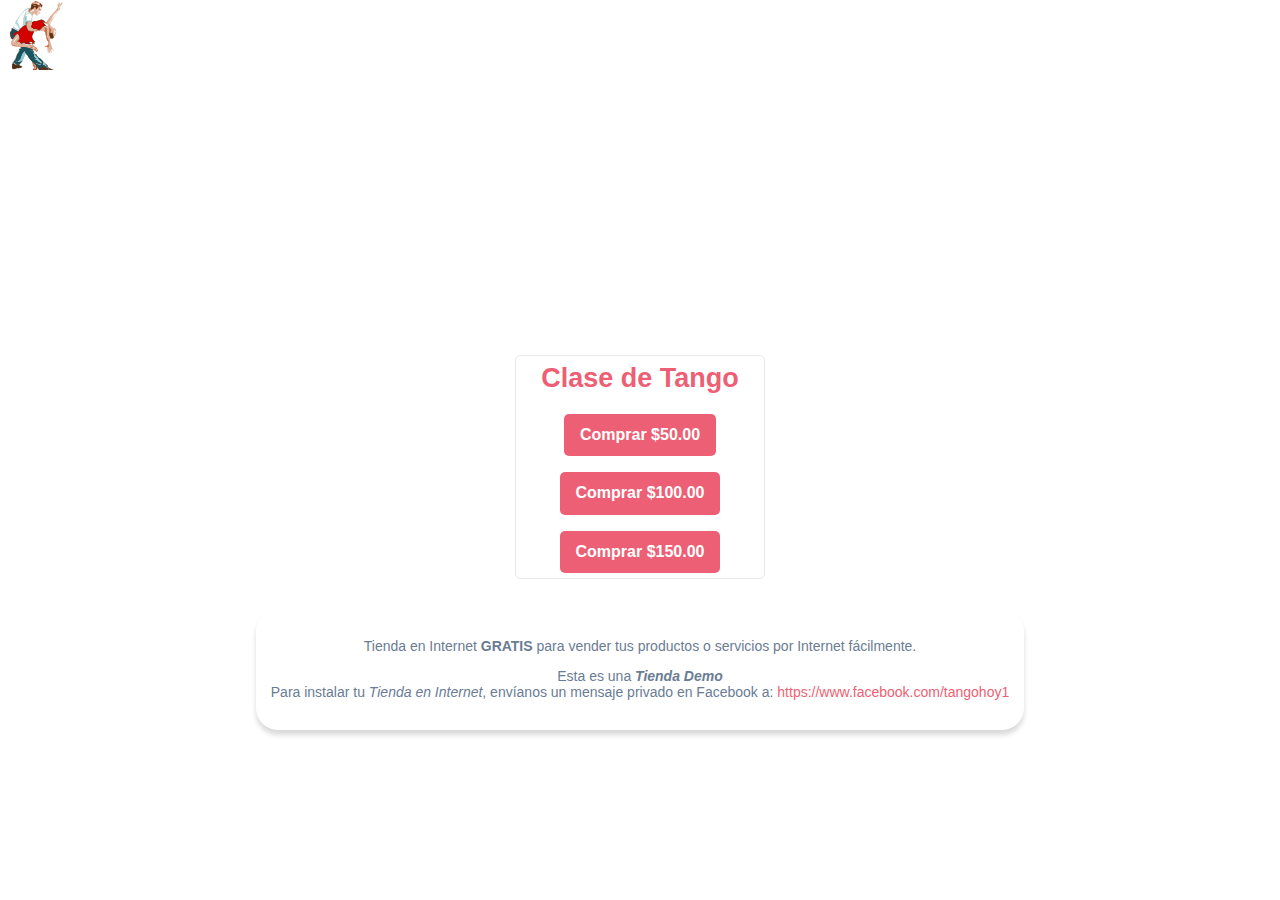
<file: index.html>
<!DOCTYPE html>
<html lang="en">
  <head>
    <meta charset="utf-8" />
    <meta name="viewport" content="width=device-width, initial-scale=1.0">
    <meta property="og:url"         content="https://shops.mutalis.com" />
    <meta property="og:type"        content="website" />
    <meta property="og:title"       content="Tienda en Internet GRATIS" />
    <meta property="og:description" content="Para instalar tu Tienda en Internet, envíanos un mensaje privado en Facebook a: https://www.facebook.com/tangohoy1" />
    <meta property="og:image"       content="https://shops.mutalis.com/images/pm.png" />
    <meta property="og:image:alt"   content="List of prices for a product" />
    <meta property="og:image:type"  content="image/png" />
    <meta property="og:image:width" content="237" />
    <meta property="og:image:height" content="280" />

    <meta name="description" content="Tienda en Internet GRATIS" />
    <meta name="keywords"
      content="tienda en internet, online store, e-commerce"
    />

    <title>Tienda Tango</title>

    <link rel="icon" href="favicon.ico" type="image/x-icon" />
    <link rel="stylesheet" href="css/normalize.css" />
    <link rel="stylesheet" href="css/global.css" />
    <!-- Load Stripe.js on your website. -->
    <script src="https://js.stripe.com/v3/"></script>
  </head>

  <body>
    <div class="container">
      <header>
        <div class="logo"></div>
      </header>
      <main>
        <iframe
          src="https://www.youtube.com/embed/F_jhqwLSBlk?list=RDF_jhqwLSBlk"
          frameborder="0"
          allow="accelerometer; autoplay; encrypted-media; gyroscope; picture-in-picture"
          allowfullscreen>
        </iframe>
        <section class="productBox">
          <h1>Clase de Tango</h1>
          <button data-sku-id="sku_HFaygBbRVHVoD0">Comprar $50.00</button>
          <button data-sku-id="sku_HFazHI46vsDhhq">Comprar $100.00</button>
          <button data-sku-id="sku_HFb0bSmaCETQPm">Comprar $150.00</button>
        </section>
      </main>
      <footer>
        <div class="banner">
          <p>Tienda en Internet <strong>GRATIS</strong> para vender tus productos o servicios por Internet f&aacute;cilmente.</p>
          <p>Esta es una <strong><em>Tienda Demo</em></strong><br>Para instalar tu <em>Tienda en Internet</em>, 
            envíanos un mensaje privado en Facebook a:
            <a href="https://www.facebook.com/tangohoy1" target="_blank">https://www.facebook.com/tangohoy1</a>
          </p>
        </div>
      </footer>
    </div>
    <script src="estore.js"></script>
  </body>
</html>
</file>
<file: css/global.css>
/* Variables */
:root {
  --gray-offset: rgba(0, 0, 0, 0.03);
  --gray-border: rgba(0, 0, 0, 0.15);
  --gray-light: rgba(0, 0, 0, 0.4);
  --gray-mid: rgba(0, 0, 0, 0.7);
  --gray-dark: rgba(0, 0, 0, 0.9);
  --body-color: var(--gray-mid);
  --headline-color: var(--accent-color);
  --accent-color: #ed5f74;
  --body-font-family: -apple-system, BlinkMacSystemFont, sans-serif;
  --radius: .5rem;
  --logo-image: url("../images/tango.svg");
}

/* Base */
* {
  box-sizing: border-box;
}
body {
  font-family: var(--body-font-family);
  font-size: 1.6rem;
  color: var(--body-color);
  -webkit-font-smoothing: antialiased;
  margin: 0 1rem;
}
h1,
h2,
h3,
h4,
h5,
h6 {
  color: var(--body-color);
  margin-top: 0.2rem;
  margin-bottom: 0.4rem;
}
h1 {
  font-size: 2.7rem;
  color: var(--headline-color);
}
h3 a {
  color: var(--body-color);
}
h4 {
  font-weight: 500;
  font-size: 1.4rem;
  color: var(--gray-light);
}

iframe {
  border-radius: 0.5rem;
  margin: 1rem;
  width: 31rem;
  height: 25rem;
}
/* Layout */
.container {
  display: grid;
  grid-gap: 0;
  grid-template-columns: repeat(6, 1fr);
  grid-template-rows: auto;
  /* border: 0.5rem solid rgb(178, 134, 220); */
}

header {
  display: flex;
  grid-column: 1 / -1;
  align-items: center;
  /* background-color: #96ceb4; */
}

header a {
  display: block;
  height: 7.5rem;
  width: 7.5rem;
}

main {
  display: flex;
  flex-direction: column;
  align-items: center;
  grid-column: 1 / -1;
  padding-bottom: 2rem;
  /* background-color: aqua; */
}

footer {
  display: flex;
  grid-column: 1 / -1;
  /* background-color: #ffcc5c; */
}

.sr-payment-summary {
  margin-bottom: 2rem;
  text-align: center;
}

.logo {
  background-image: var(--logo-image);
  height: 7.5rem;
  background-size: contain;
  background-repeat: no-repeat;
  width: 100%;
  margin: 0;
}

.productBox {
  display: flex;
  flex-direction: column;
  align-items: center;
  margin: 1rem;
  padding: 0.5rem;
  border: 0.1rem solid #e8e8e8;
  border-radius: 0.5rem;
  min-width: 25rem;
}

/* Buttons and links */
button {
  background: var(--accent-color);
  border-radius: var(--radius);
  color: white;
  border: 0;
  padding: 1.2rem 1.6rem;
  margin-top: 1.6rem;
  font-weight: 600;
  cursor: pointer;
  transition: all 0.2s ease;
  display: block;
}
button:hover {
  filter: contrast(115%);
}
button:active {
  transform: translateY(0) scale(0.98);
  filter: brightness(0.9);
}
button:disabled {
  opacity: 0.5;
  cursor: none;
}

button:focus {
  box-shadow: 0 0 0 0.5rem rgba(50, 151, 211, 0.3), 0 0.5rem 0.5rem 0 rgba(0, 0, 0, 0.07),
    0 0 0 1rem rgba(50, 151, 211, 0.3);
  outline: none;
  z-index: 9;
}

a {
  color: var(--accent-color);
  text-decoration: none;
  transition: all 0.2s ease;
}

a:hover {
  filter: brightness(0.8);
}

a:active {
  filter: brightness(0.5);
}

.pasha-image-stack {
  display: grid;
  grid-gap: 12px;
  grid-template-columns: auto auto;
}

.pasha-image-stack img {
  border-radius: var(--radius);
  background-color: var(--gray-border);
  box-shadow: 0 7px 14px 0 rgba(50, 50, 93, 0.1),
    0 3px 6px 0 rgba(0, 0, 0, 0.07);
  transition: all 0.8s ease;
  opacity: 0;
}

.pasha-image-stack img:nth-child(1) {
  transform: translate(30px, 15px);
  opacity: 1;
}
.pasha-image-stack img:nth-child(2) {
  transform: translate(-28px, 0px);
  opacity: 1;
}
.pasha-image-stack img:nth-child(3) {
  transform: translate(64px, -50px);
  opacity: 1;
}

.banner {
  justify-content: center;
  align-items: center;
  text-align: center;
  margin: 0 auto;
  padding: 1.5rem;
  font-size: 1.4rem;
  background: white;
  color: #6a7c94;
  border-radius: 2.2rem;
  box-shadow: 0 0.5rem 0.5rem rgba(0, 0, 0, 0.15);
}



/* Responsiveness */

/* ----------- iPhone 5, 5S, 5C and 5SE ----------- */

/* Portrait and Landscape */
@media only screen 
  and (min-device-width: 320px) 
  and (max-device-width: 568px)
  and (-webkit-min-device-pixel-ratio: 2) {
  .logo {
    background-position: center;
  }
}

/* ----------- iPhone 6, 6S, 7 and 8 ----------- */

/* Portrait and Landscape */
@media only screen 
  and (min-device-width: 375px) 
  and (max-device-width: 667px) 
  and (-webkit-min-device-pixel-ratio: 2) { 
  .logo {
    background-position: center;
  }
}

/* ----------- iPhone 6+, 7+ and 8+ ----------- */

/* Portrait and Landscape */
@media only screen 
  and (min-device-width: 414px) 
  and (max-device-width: 736px) 
  and (-webkit-min-device-pixel-ratio: 3) { 
  .logo {
    background-position: center;
    }
}

/* ----------- iPhone X ----------- */

/* Portrait and Landscape */
@media only screen 
  and (min-device-width: 375px) 
  and (max-device-width: 812px) 
  and (-webkit-min-device-pixel-ratio: 3) { 
  .logo {
    background-position: center;
    }
}
</file>
